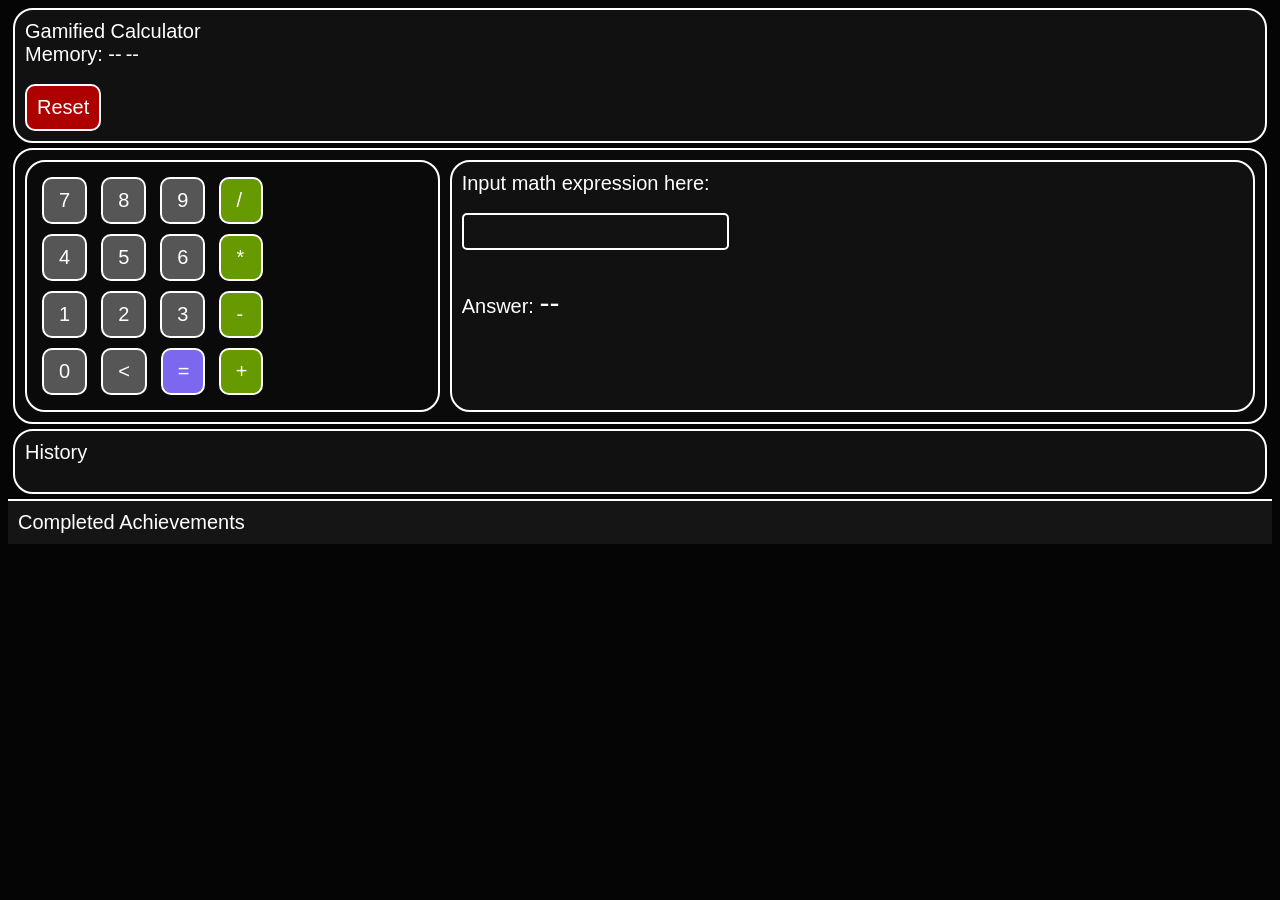
<file: index.html>
<!DOCTYPE html>
<html>
<head>
    <meta charset="UTF-8" />
    <title>Gaming Calculator</title>
    <link rel = "stylesheet" href = "styles.css">
</head>
<body class = "body">

    <div class ="commonContainer">
        <span class ="commonText">  Gamified Calculator</span>
        <br/>
        <span class ="commonText">Memory: </span>
        <span id = "limitLbl" class = "commonText">--</span>
        <span class ="commonText">--</span>
        <br/>
        <br/>
        <button id = "resetBtn" class = "deleteButton">Reset</button>
    </div>

    <div class ="mainContainer">
        <div class="buttonContainer">
            <div>
                <button id="sevenBtn" class="button" value="7">7</button> 
                <button id="eightBtn" class="button" value="8">8</button>
                <button id="nineBtn" class="button" value="9">9</button>
                <button id="divideBtn" class="operatorButton" value="/">/</button>
            </div>
            <div>
                <button id="fourBtn" class="button" value="4">4</button>
                <button id="fiveBtn" class="button" value="5">5</button>
                <button id="sixBtn" class="button" value="6">6</button>
                <button id="multiplyBtn" class="operatorButton" value="*">*</button>
            </div>
            <div>
                <button id="oneBtn" class="button" value="1">1</button>
                <button id="twoBtn" class="button" value="2">2</button>
                <button id="threeBtn" class="button" value="3">3</button>
                <button id="subtractBtn" class="operatorButton" value="-">-</button>
            </div>
            <div>
                <button id="zeroBtn" class="button" value="0">0</button>
                <button id="backspaceBtn" class="button"><</button>
                <button id="equalBtn" class="equalButton" value="=">=</button>
                <button id="addBtn" class="operatorButton" value="+">+</button>
            </div>
        </div>


            
        <div class ="inputContainer">
            <span class ="commonText">Input math expression here: </span>
            <br/>
            <br/>
            <input id="inputField" class ="inputClass" type="text"/>
            <br/>
            <br/>
            <br/>
            <div>
                <span class ="commonText">Answer: </span><span id ="answerLbl" class ="answerText"> -- </span>
            </div>
            <br/>
        </div>

    </div>
    <div class ="commonContainer">
        <span class = "commonText">History</span>
        <br/>
        <br/>
        <div id ="taskContainer">
        
        </div>

    </div>
    
    
    <div class ="achievementWrapper">
        <span class = "commonText">Completed Achievements</span>
        <div id ="achievementContainer">
        
        </div>
    </div>

    


    <script src="scripts/doms.js"></script>
    <script src="scripts/soundModule.js"></script>
    <script src="scripts/dialog.js"></script>
    <script src="scripts/eventListeners.js"></script>
    <script src="scripts/operators.js"></script>
    <script src="scripts/achievements.js"></script>
    <script src="scripts/script.js"></script>
</body>
</html>
</file>
<file: styles.css>
.body {
    background-color: #050505; 
    
}

.buttonContainer {
    flex: 1;
    display: flex;
    flex-direction: column;
    padding: 10px;
    border-radius: 20px;
    border: 2px solid white;
    min-width: 300px; 
    margin-right:10px;
}

.inputContainer {
    flex: 2; 
    border-radius: 20px;
    padding: 10px;
    border: 2px solid white;
    background-color: #111111;
    min-width: 300px; 
}
.expressionClass {
    font-size: 25px;
    color: #FFFFFF;
    font-family: Arial;
    margin-left: 5px;
    margin-right: 5px;
}

.mainContainer {
    display: flex;
    background-color: #0a0a0a; 
    margin: 5px;
    border-radius: 20px;
    justify-content: space-between;
    padding:10px;
    border: 2px solid white;
}

.commonText {
    font-size: 20px;
    color: white;
    font-family: Arial;
}

.answerText {
    font-size: 30px;
    color: white;
    font-family: Arial;
}

.inputClass {
    background-color: #121212; 
    border: 2px solid white;
    border-radius: 5px;
    color: white;
    padding: 5px;
    font-family: Arial;
    font-size: 20px;
}

.entryContainer {
    background-color: #111111; 
    border-radius: 20px;
    padding: 10px;
    margin: 5px;
    display: flex;
    align-items: center;
    border: 2px solid white;
}

.commonContainer {
    background-color: #111111; 
    border-radius: 20px;
    padding: 10px;
    margin: 5px;
    border: 2px solid white;
}


.button {
    border-radius: 10px;
    border: 2px solid white;
    background-color: #565656; 
    padding: 10px 15px;
    font-size: 20px;
    color: white;
    margin: 5px;
}


.operatorButton {
    border-radius: 10px;
    border: 2px solid white;
    background-color: #679a00; 
    max-width: 20px;
    padding: 10px 25px 10px 15px;
    font-size: 20px;
    color: rgb(255, 255, 255);
    margin: 5px;
}


.equalButton {
    border-radius: 10px;
    border: 2px solid white;
    background-color: #7B68EE; 
    max-width: 20px;
    padding: 10px 25px 10px 15px;
    font-size: 20px;
    color: white;
    margin: 5px;
}

.equalButton:disabled {
    border-radius: 10px;
    border: 2px solid #555;
    background-color: #333;
    max-width: 20px;
    padding: 10px 25px 10px 15px;
    font-size: 20px;
    color: #777;
    margin: 5px;
}


.deleteButton {
    border-radius: 10px;
    border: 2px solid white;
    background-color: #af0000; 
    padding: 10px;
    font-size: 20px;
    color: white;
    margin-left: auto;
}


dialog {
    padding: 20px;
    border: 2px solid white;
    border-radius: 10px;
    text-align: center;
    font-family: Arial;
    background-color: #111111;
    color: white;
}

.dialogBtn {
    border-radius: 20px;
    border: 2px solid white;
    background-color: #A020F0; 
    padding: 10px;
    font-size: 20px;
    color: white;
    margin-left: auto;
}

dialog::backdrop {
    background: rgba(0, 0, 0, 0.9);
}

.achievementWrapper {
   
    bottom: 0;            
    left: 0;             
    width: 100%;          
    background-color: #151515;
    border-top: 2px solid white;
    padding: 10px;
    z-index: 1000;        
    border-radius: 0;     
    box-sizing: border-box;
}

.achievementEntry {
    background-color: #2d2d2d; 
    border-radius: 20px;
    padding: 10px;
    margin: 5px;
    display: flex;
    align-items: center;
    border: 2px solid white;
}



.button:hover {
    background-color: #939393;
    transform: scale(1.05);
    box-shadow: 0 0 10px #c6c6c6;
}

.operatorButton:hover {
    background-color: #FFF44F;
    transform: scale(1.05);
    box-shadow: 0 0 10px #FFF44F;
}

.equalButton:hover:enabled {
    background-color: #9B81F7;
    transform: scale(1.05);
    box-shadow: 0 0 10px #9B81F7;
}

.deleteButton:hover {
    background-color: #FF5757;
    transform: scale(1.05);
    box-shadow: 0 0 10px #FF5757;
}

.dialogBtn:hover {
    background-color: #C361FF;
    transform: scale(1.05);
    box-shadow: 0 0 10px #C361FF;
}
</file>
